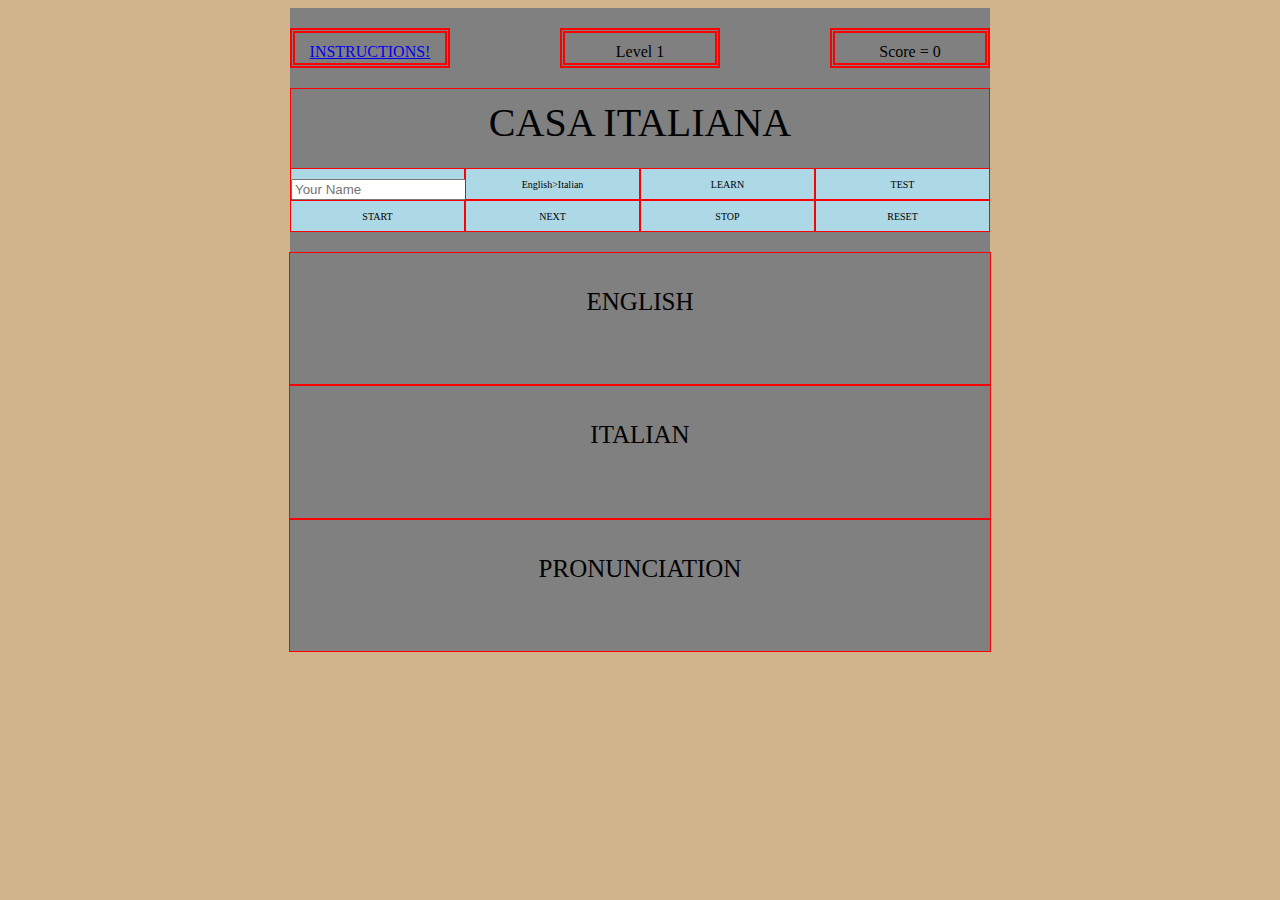
<file: index.html>
<!DOCTYPE html>
<html lang="en">
<head>
    <meta charset="UTF-8">
    <meta name="viewport" content="width=device-width, initial-scale=1.0">
    <meta http-equiv="X-UA-Compatible" content="ie=edge">
    <title>Document</title>
	<link href="https://fonts.googleapis.com/css?family=Open+Sans:300&display=swap" rel="stylesheet"> 
    <link rel="stylesheet" type="text/css" href='style.css'>
</head>
<body>

<div id="div-spacer3"></div>

<div id="flex-container">
        <div class="flex-item"><a href="instructions.html">INSTRUCTIONS!</a></div>
        <div class="flex-item">LEVEL</div>
        <div class="flex-item">SCORE</div>
</div>

<div id="div-spacer2"></div>

<div id="flex-container4">
        <div class="flex-item4">CASA ITALIANA</div>       
</div>


<div id="flex-container2">
       <div class="flex-item2"><input class = "input" type="text" name="Name" placeholder="Your Name">
		</div>
		   
		
		
		
        <div class="flex-item2">English>Italian</div>
        <div class="flex-item2">LEARN</div>
		<div class="flex-item2">TEST</div>
</div>
<!-- <div id="div-spacer1"></div> -->
        
<div id="flex-container5">
        <div class="flex-item5">START</div>
        <div class="flex-item5">NEXT</div>
        <div class="flex-item5">STOP</div>
		<div class="flex-item5">RESET</div>
</div>
<div id="div-spacer4"></div>

<div class="flex-container3">
        <div class="flex-item3">ENGLISH
			
		</div>
        <div class="flex-item3">ITALIAN</div>
        <div class="flex-item3">PRONUNCIATION</div>
</div>

	 <script src="main2.js"></script> 		
	<!-- <script type="text/javascript"> -->
		<!-- alert("This alert box was called with the onload event"); -->
	<!-- </script>  -->
	
	</body>
</html>
</file>
<file: style.css>
body {
	background-color: tan;

}
#flex-container {
    display: flex;
    flex-direction: row;
    justify-content: space-between;
    width: 700px;
    /* border: 1px black solid; */
    margin: 0 auto;
	background-color: grey;
}

.flex-item {
    width: 150px;
    height: 20px;
	/* NOTE:properties below must occur in correct order */
    border: red;
	border-style: double;
	border-width: thick;


    background-color: grey;
	text-align: center;
	padding-top: 10px;
}

.flex-item:hover {
	background-color: pink;
}

#flex-container2 {
    display: flex;
    flex-direction: row;
    justify-content: space-between;
    width: 700px;
    /* border: 1px black solid; */
    margin: 0 auto;
	background-color: grey;
}

.flex-item2 {
    width: 100px;
    height: 20px;
    border: 1px red solid;
    background-color: lightblue;
	text-align: center;
	padding-top: 10px;
	font-size: 10px;
	flex-basis: 100%;
}

.flex-container3 {
    display: flex;
    flex-direction: column;
    /* justify-content: space-between; */
	justify-content: center;
	align-items: center;
    width: 700px;
	height: 400px;
    /* border: 1px black solid; */
    margin: 0 auto;
	background-color: grey;

}

.flex-item3 {
    width: 700px;
    height: 400px;
    border: 1px red solid;
    background-color: grey;
	text-align: center;
	padding-top: 5%;
	font-size: 25px;
	//flex-basis: 100%;
	//justify-content: center;
	//height: 50%;
	//line-height: 100%;
}

#flex-container4 {
    display: flex;
    flex-direction: row;
    justify-content: space-between;
    width: 700px;
	height: 80px;
    /* border: 1px black solid; */
    margin: 0 auto;
	background-color: grey;
}

.flex-item4 {
    width: 100px;
    height: 100px;
    border: 1px red solid;
    background-color: grey;
	text-align: center;
	padding-top: 10px;
	font-size: 40px;
	flex-basis: 100%;
}
#flex-container5 {
    display: flex;
    flex-direction: row;
    justify-content: space-between;
    width: 700px;
    /* border: 1px black solid; */
    margin: 0 auto;
	background-color: grey;
}

.flex-item5 {
    width: 100px;
    height: 20px;
    border: 1px red solid;
    background-color: lightblue;
	text-align: center;
	padding-top: 10px;
	font-size: 10px;
	flex-basis: 100%;
}

#div-spacer1 {
	 width: 700px;
    height: 30px;
	background-color: grey;
	margin: 0 auto;
	text-align: center;
}
#div-spacer2 {
	 width: 700px;
    height: 20px;
	background-color: grey;
	margin: 0 auto;
	text-align: center;
}
#div-spacer3 {
	 width: 700px;
    height: 20px;
	background-color: grey;
	margin: 0 auto;
	text-align: center;
}
#div-spacer4 {
	 width: 700px;
    height: 20px;
	background-color: grey;
	margin: 0 auto;
	text-align: center;
}
</file>
